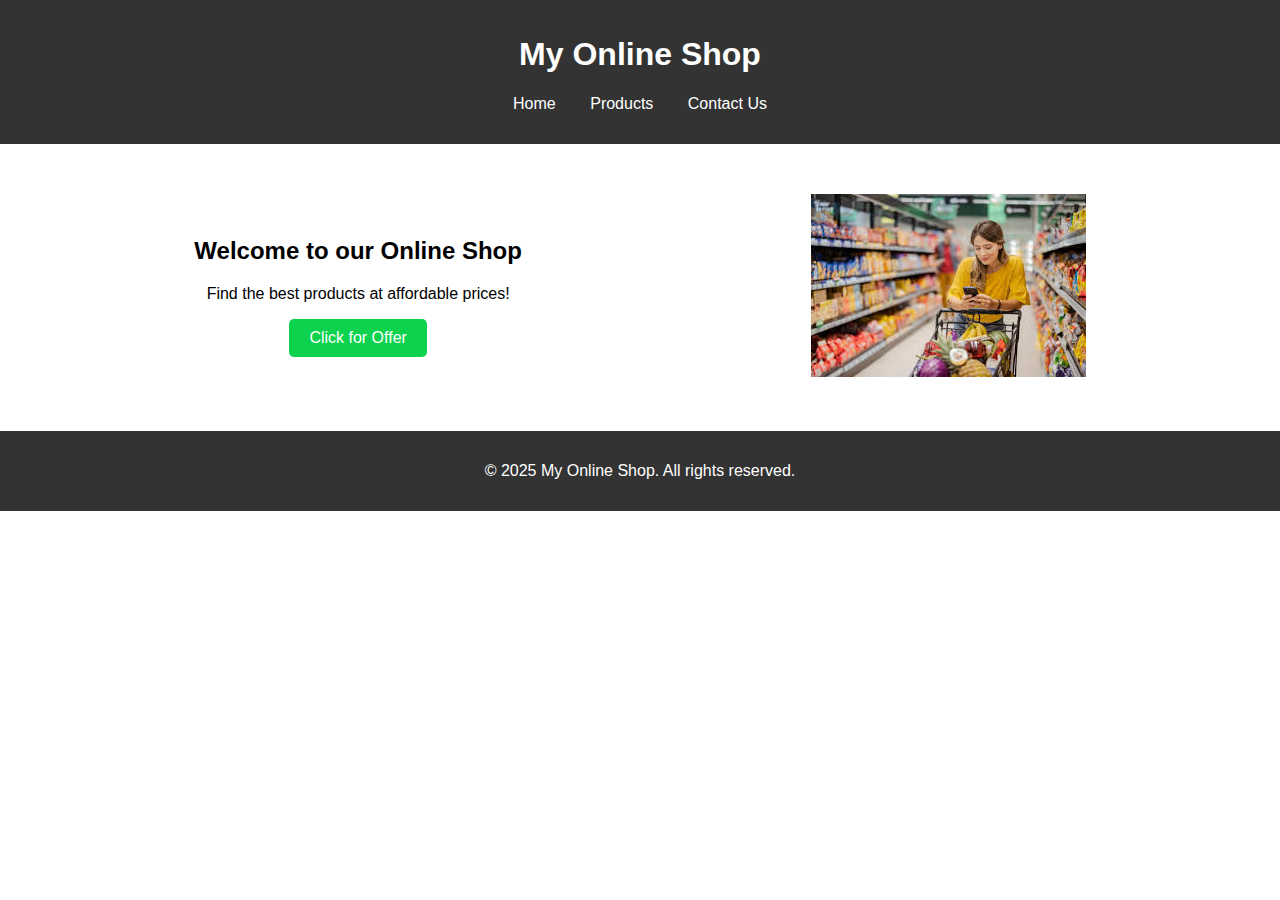
<file: Index.html>
<!DOCTYPE html>
<html lang="en">
<head>
    <meta charset="UTF-8">
    <meta name="viewport" content="width=device-width, initial-scale=1.0">
    <link rel="stylesheet" href="Main.css">
    <script src="Main.js"></script>
    <title>Home - My Shop</title>
</head>
<body>
    <!-- Name: M.M. Sajjatul Islam , ID:2222208-->
     <header>
        <h1>My Online Shop</h1>
        <nav>
            <ul>
                <li><a href="Index.html">Home</a></li>
                <li><a href="product.html">Products</a></li>
                <li><a href="contact.html">Contact Us</a></li>
            </ul>
        </nav>
     </header>

     <main class="container">
        <section class="home">
            <h2>Welcome to our Online Shop</h2>
            <p>Find the best products at affordable prices!</p>
            <button class="button" onclick="showAlert()">Click for Offer</button>
        </section>
        <section class="image">
            <img src="shop.jpg" alt="Online Shop">
        </section>
     </main>

     <footer>
        <p>&copy; 2025 My Online Shop. All rights reserved.</p>
     </footer>

    
</body>
</html>
</file>
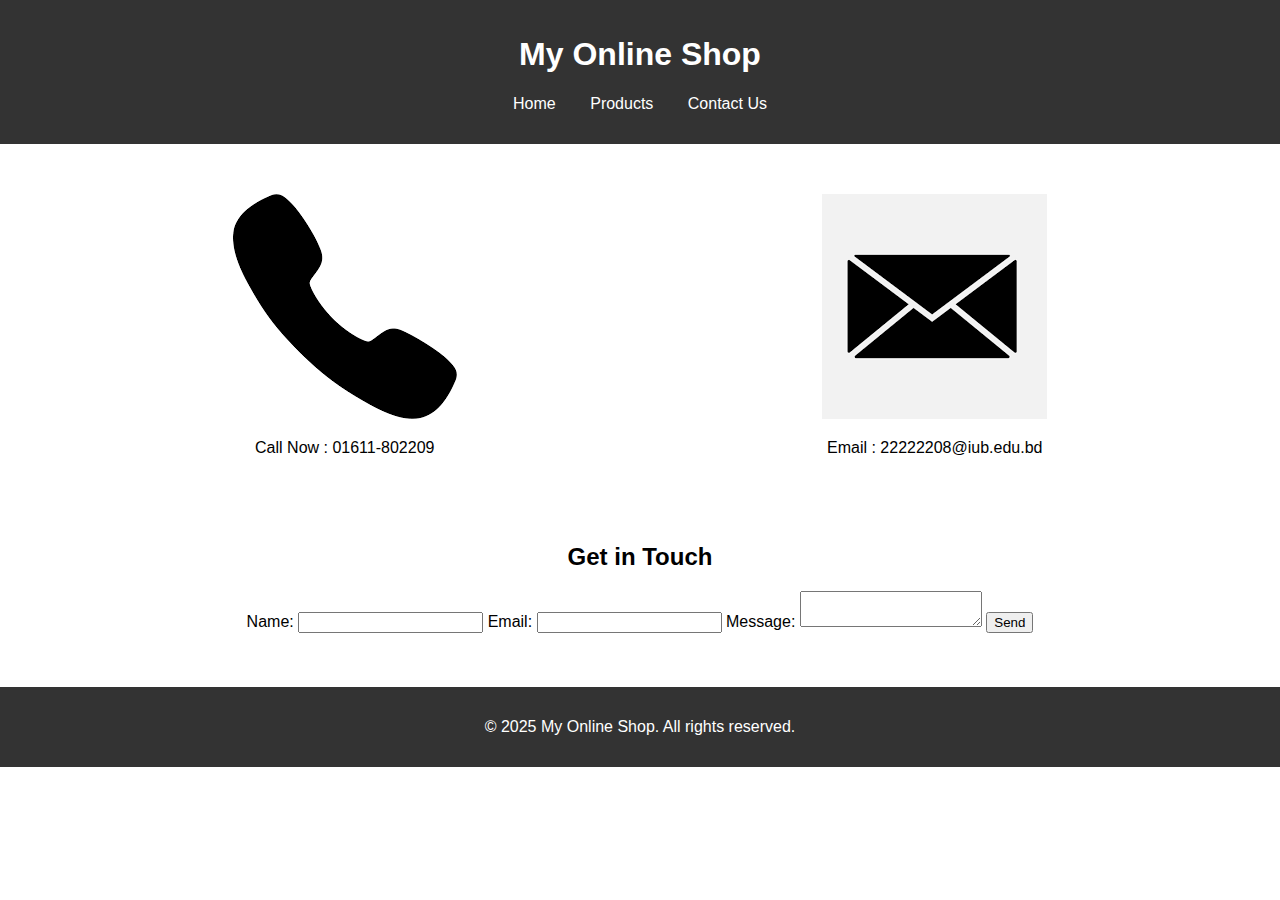
<file: contact.html>
<!DOCTYPE html>
<html lang="en">
<head>
    <meta charset="UTF-8">
    <meta name="viewport" content="width=device-width, initial-scale=1.0">
    <link rel="stylesheet" href="Main.css">
    <script src="Main.js"></script>
    <title>Contact</title>
</head>
<body>
    <!-- Name: M.M. Sajjatul Islam , ID:2222208-->
    <header>
        <h1>My Online Shop</h1>
        <nav>
            <ul>
                <li><a href="Index.html">Home</a></li>
                <li><a href="product.html">Products</a></li>
                <li><a href="contact.html">Contact Us</a></li>
            </ul>
        </nav>
     </header>

     <main class="contact">
        <div class="container">
            <div class="net">
                <img src="call.png" alt="call">
                <p>Call Now : 01611-802209</p>
            </div>
            <div class="net">
                <img src="mail.png" alt="mail">
                <p>Email : 22222208@iub.edu.bd</p>
            </div>
        </div>
        <h2>Get in Touch</h2>
        <form>
            <label>Name:</label>
            <input type="text" id="name" required>
            <label>Email:</label>
            <input type="email" id="email" required>
            <label>Message:</label>
            <textarea id="message" required></textarea>
            <button type="submit">Send</button>
        </form>
    </main>
    <br><br><br>

    <footer>
        <p>&copy; 2025 My Online Shop. All rights reserved.</p>
    </footer>
    
</body>
</html>
</file>
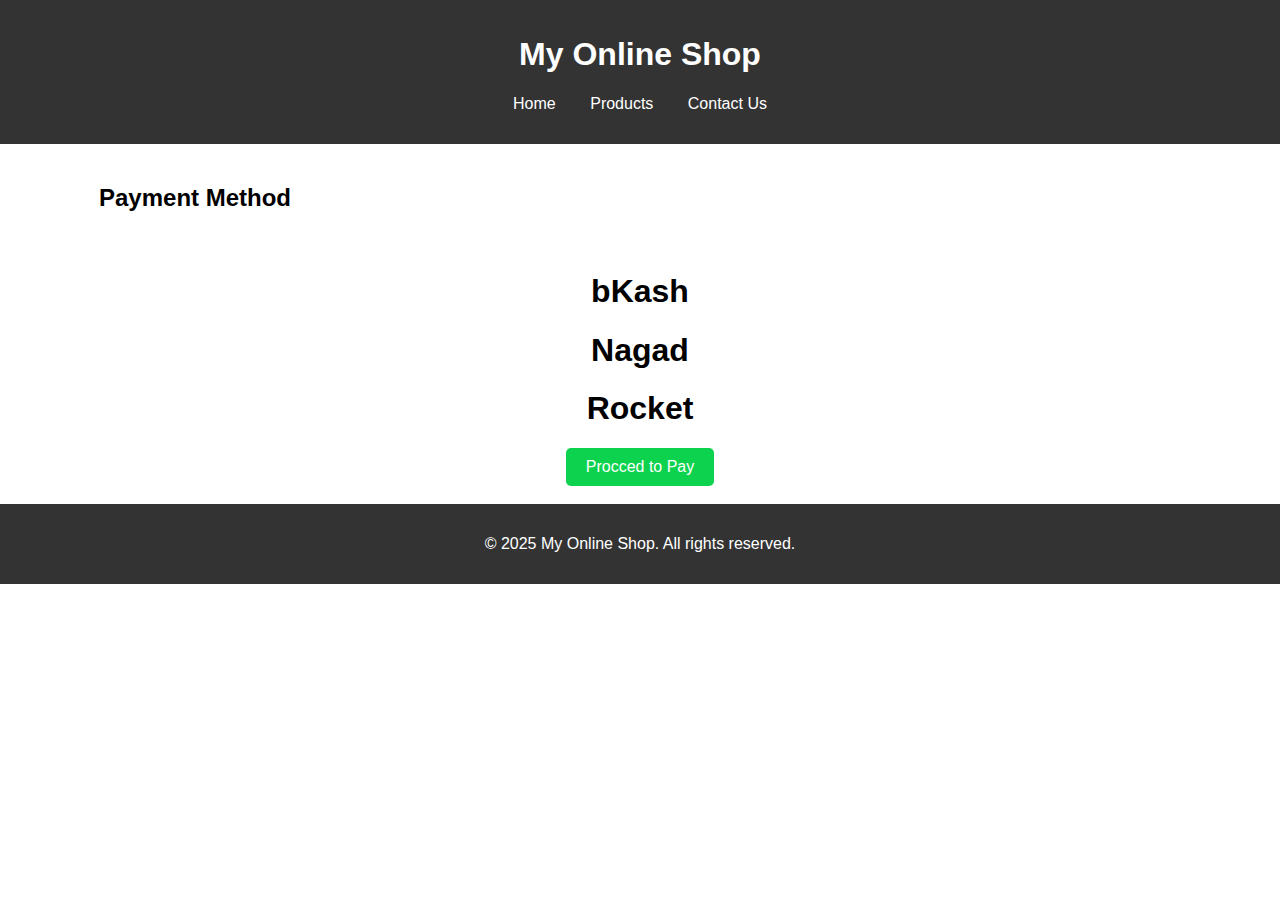
<file: pay.html>
<!DOCTYPE html>
<html lang="en">
<head>
    <meta charset="UTF-8">
    <meta name="viewport" content="width=device-width, initial-scale=1.0">
    <link rel="stylesheet" href="Main.css">
    <script src="Main.js"></script>
    <title>payment</title>
</head>

<body>
    <!-- Name: M.M. Sajjatul Islam , ID:2222208-->
    <header>
        <h1>My Online Shop</h1>
        <nav>
            <ul>
                <li><a href="Index.html">Home</a></li>
                <li><a href="product.html">Products</a></li>
                <li><a href="contact.html">Contact Us</a></li>
            </ul>
        </nav>
     </header>
    <div>
        <div class="contain">
            <h2>Payment Method</h2>
            <span id="fare"><Fare:strong></Fare:strong></span>
        </div>
        <div class="payment">
            <div class="option"><h1>bKash</h1></div>
            <div class="option"><h1>Nagad</h1></div>
            <div class="option"><h1>Rocket</h1></div>
        </div>
    </div>
    <button class="button">Procced to Pay</button><br><br>
    <footer>
        <p>&copy; 2025 My Online Shop. All rights reserved.</p>
    </footer>
</body>
</html>
</file>
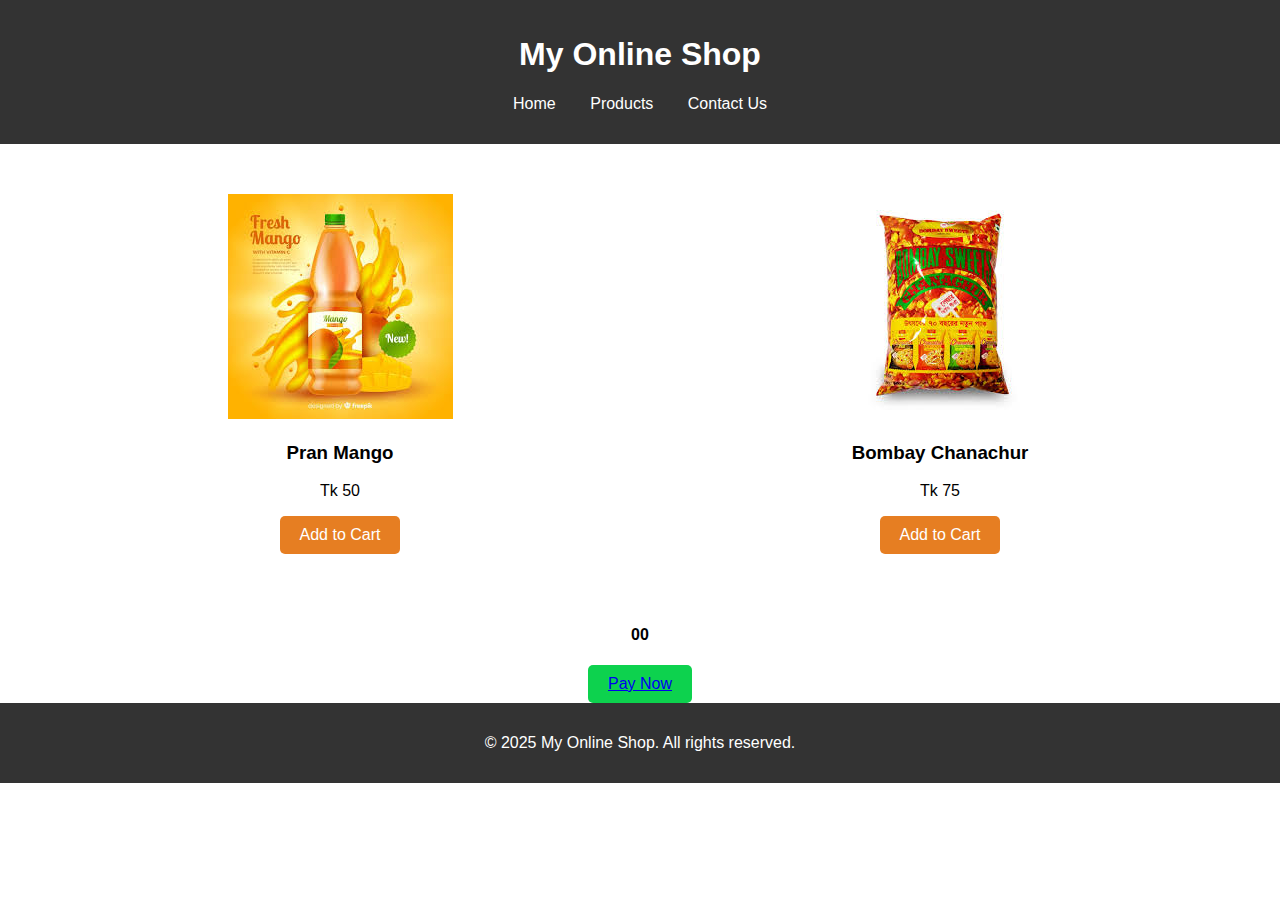
<file: product.html>
<!DOCTYPE html>
<html lang="en">
<head>
    <meta charset="UTF-8">
    <meta name="viewport" content="width=device-width, initial-scale=1.0">
    <link rel="stylesheet" href="Main.css">
    <script src="Main.js"></script>
    <title>product</title>
</head>
<body>
    <!-- Name: M.M. Sajjatul Islam , ID:2222208-->
    <header>
        <h1>My Online Shop</h1>
        <nav>
            <ul>
                <li><a href="Index.html">Home</a></li>
                <li><a href="product.html">Products</a></li>
                <li><a href="contact.html">Contact Us</a></li>
            </ul>
        </nav>
     </header>

     <main class="allproduct">
        <div class="product">
            <img src="product1.jpg" alt="Product-1">
            <h3>Pran Mango </h3>
            <p>Tk 50</p>
            <button id="button" onclick="addToCart1()">Add to Cart</button>
        </div>
        <div class="product">
            <img src="product2.jpg" alt="Product-2">
            <h3>Bombay Chanachur</h3>
            <p>Tk 75</p>
            <button id="button" onclick="addToCart2()">Add to Cart</button>
        </div>
    </main>
    <h4 id="text"></h4>
    <h4 id="price">00</h4>
    <button class="button" onclick="amount()"><a href="pay.html">Pay Now</a></button>
    <footer>
        <p>&copy; 2025 My Online Shop. All rights reserved.</p>
    </footer>
    
</body>
</html>
</file>
<file: Main.css>
body {
    font-family: Arial, sans-serif;
    margin: 0;
    padding: 0;
    text-align: center;
}

header, footer {
    background-color: #333;
    color: white;
    text-align: center;
    padding: 15px;
}

nav ul {
    list-style: none;
    padding: 0;
}

nav ul li {
    display: inline;
    margin: 0 15px;
}

nav ul li a {
    color: white;
    text-decoration: none;
}

nav ul li a:hover {
    color: yellow;
}

.container {
    display: flex;
    justify-content: space-around;
    align-items: center;
    padding: 50px;
}

.allproduct {
    display: grid;
    grid-template-columns: repeat(2, 1fr);
    gap: 20px;
    padding: 50px;
}

#button{
    background: #e67e22;
    color: white;
    padding: 10px 20px;
    border: none;
    cursor: pointer;
    font-size: 1em;
    border-radius: 5px;
    transition: background 0.3s;
}

.button{
    background: #0dd24e;
    color: rgb(255, 255, 255);
    padding: 10px 20px;
    border: none;
    cursor: pointer;
    font-size: 1em;
    border-radius: 5px;
    transition: background 0.3s;
}

.contain{
    background-color: white;
    width: 350px;
    border-radius: 10px;
    padding: 20px;
}

.payment{
    margin-top: 15px;
}

.option:hover{
    background-color: #f1f1f1;
    cursor: pointer;
    border: black;
    background-position: 0%;
}

.option img{
    max-width: 100px;
    height: auto;
}

.option{
    border-radius: 10%;
}
</file>
